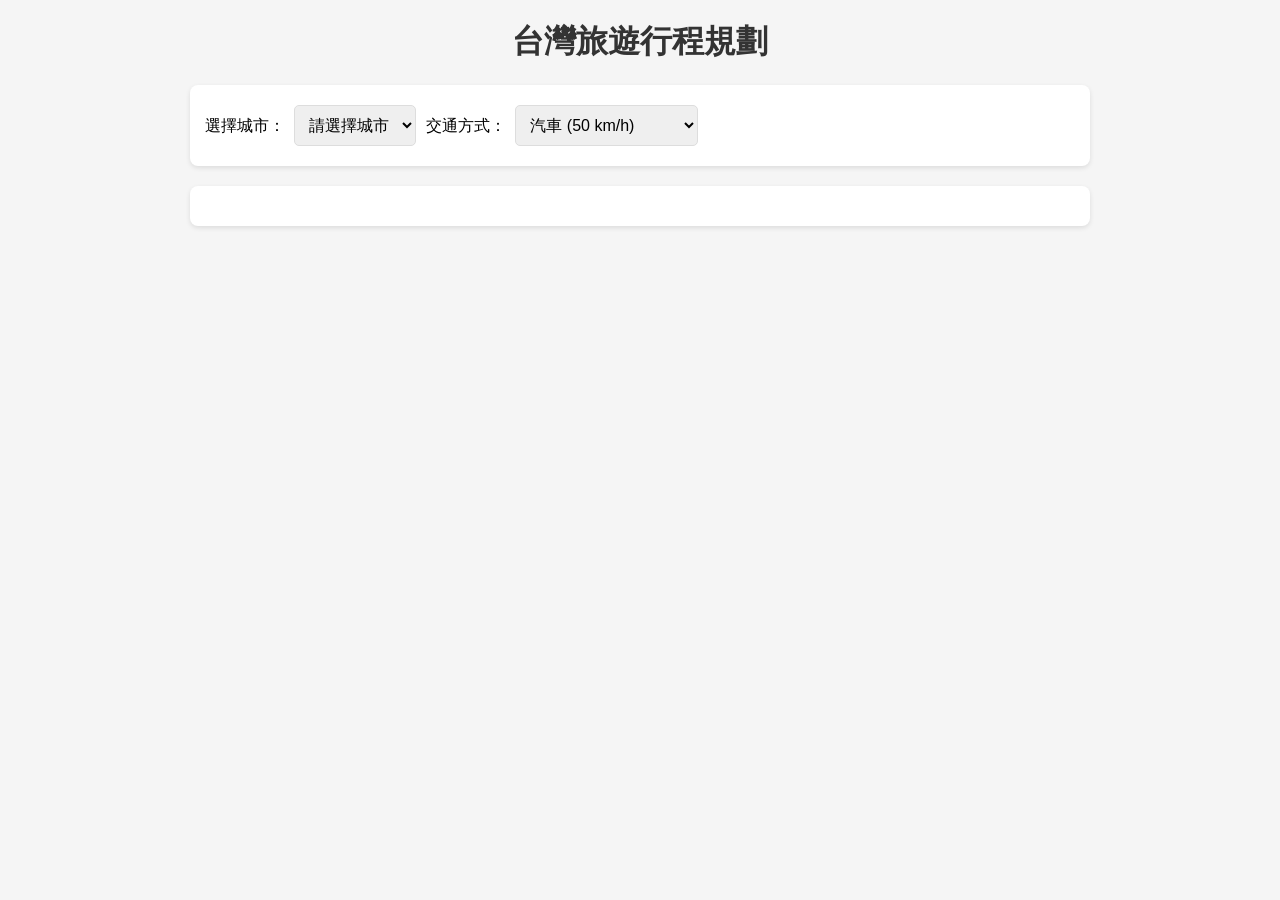
<file: index.html>
<script type="text/javascript">
        var gk_isXlsx = false;
        var gk_xlsxFileLookup = {};
        var gk_fileData = {};
        function filledCell(cell) {
          return cell !== '' && cell != null;
        }
        function loadFileData(filename) {
        if (gk_isXlsx && gk_xlsxFileLookup[filename]) {
            try {
                var workbook = XLSX.read(gk_fileData[filename], { type: 'base64' });
                var firstSheetName = workbook.SheetNames[0];
                var worksheet = workbook.Sheets[firstSheetName];

                // Convert sheet to JSON to filter blank rows
                var jsonData = XLSX.utils.sheet_to_json(worksheet, { header: 1, blankrows: false, defval: '' });
                // Filter out blank rows (rows where all cells are empty, null, or undefined)
                var filteredData = jsonData.filter(row => row.some(filledCell));

                // Heuristic to find the header row by ignoring rows with fewer filled cells than the next row
                var headerRowIndex = filteredData.findIndex((row, index) =>
                  row.filter(filledCell).length >= filteredData[index + 1]?.filter(filledCell).length
                );
                // Fallback
                if (headerRowIndex === -1 || headerRowIndex > 25) {
                  headerRowIndex = 0;
                }

                // Convert filtered JSON back to CSV
                var csv = XLSX.utils.aoa_to_sheet(filteredData.slice(headerRowIndex)); // Create a new sheet from filtered array of arrays
                csv = XLSX.utils.sheet_to_csv(csv, { header: 1 });
                return csv;
            } catch (e) {
                console.error(e);
                return "";
            }
        }
        return gk_fileData[filename] || "";
        }
        </script><!DOCTYPE html>
<html lang="zh-TW">
<head>
    <meta charset="UTF-8">
    <meta name="viewport" content="width=device-width, initial-scale=1.0">
    <title>台灣旅遊行程規劃</title>
    <link rel="stylesheet" href="styles.css">
</head>
<body>
    <h1>台灣旅遊行程規劃</h1>
    
    <div class="section">
        <label for="city-select">選擇城市：</label>
        <select id="city-select">
            <option value="">請選擇城市</option>
            <option value="taipei">台北市</option>
            <option value="newtaipei">新北市</option>
            <option value="taoyuan">桃園市</option>
            <option value="taichung">台中市</option>
            <option value="tainan">台南市</option>
            <option value="kaohsiung">高雄市</option>
            <option value="keelung">基隆市</option>
            <option value="hsinchu">新竹市</option>
            <option value="chiayi">嘉義市</option>
            <option value="yilan">宜蘭縣</option>
            <option value="hualien">花蓮縣</option>
            <option value="taitung">台東縣</option>
            <option value="penghu">澎湖縣</option>
        </select>
        <label for="transport-select">交通方式：</label>
        <select id="transport-select">
            <option value="car">汽車 (50 km/h)</option>
            <option value="public">捷運/公車 (40 km/h)</option>
            <option value="walk">步行 (5 km/h)</option>
        </select>
    </div>

    <div class="section" id="attractions-section" style="display: none;">
        <h3>選擇景點 (最多4個)</h3>
        <div id="attractions-list" class="attractions-list"></div>
        <button onclick="generateItinerary()">生成行程</button>
    </div>

    <div class="section" id="result"></div>

    <script src="script.js"></script>
</body>
</html>
</file>
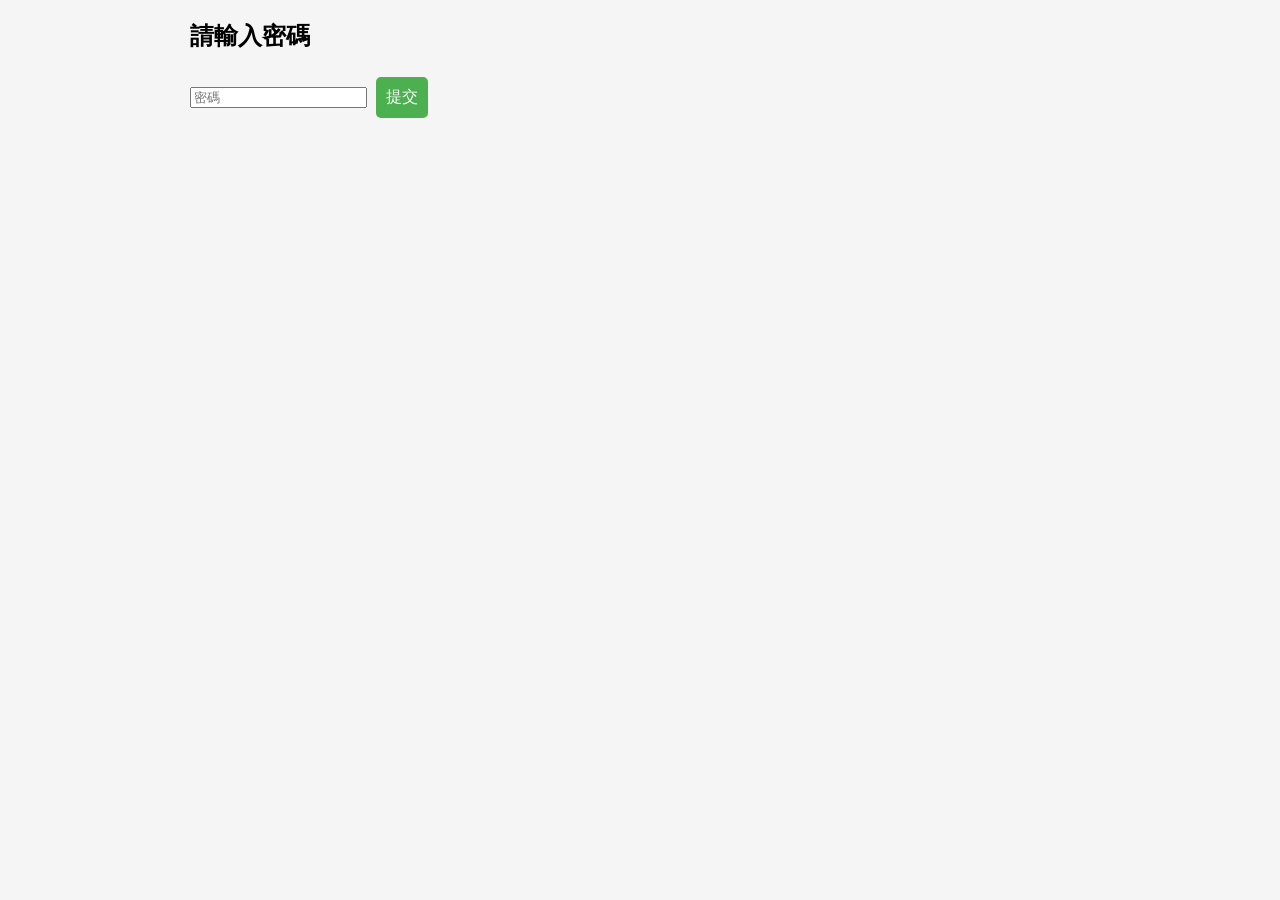
<file: index (1).html>
<script type="text/javascript">
        var gk_isXlsx = false;
        var gk_xlsxFileLookup = {};
        var gk_fileData = {};
        function filledCell(cell) {
          return cell !== '' && cell != null;
        }
        function loadFileData(filename) {
        if (gk_isXlsx && gk_xlsxFileLookup[filename]) {
            try {
                var workbook = XLSX.read(gk_fileData[filename], { type: 'base64' });
                var firstSheetName = workbook.SheetNames[0];
                var worksheet = workbook.Sheets[firstSheetName];

                // Convert sheet to JSON to filter blank rows
                var jsonData = XLSX.utils.sheet_to_json(worksheet, { header: 1, blankrows: false, defval: '' });
                // Filter out blank rows (rows where all cells are empty, null, or undefined)
                var filteredData = jsonData.filter(row => row.some(filledCell));

                // Heuristic to find the header row by ignoring rows with fewer filled cells than the next row
                var headerRowIndex = filteredData.findIndex((row, index) =>
                  row.filter(filledCell).length >= filteredData[index + 1]?.filter(filledCell).length
                );
                // Fallback
                if (headerRowIndex === -1 || headerRowIndex > 25) {
                  headerRowIndex = 0;
                }

                // Convert filtered JSON back to CSV
                var csv = XLSX.utils.aoa_to_sheet(filteredData.slice(headerRowIndex)); // Create a new sheet from filtered array of arrays
                csv = XLSX.utils.sheet_to_csv(csv, { header: 1 });
                return csv;
            } catch (e) {
                console.error(e);
                return "";
            }
        }
        return gk_fileData[filename] || "";
        }
        </script><!DOCTYPE html>
<html lang="en">
<head>
  <meta charset="UTF-8">
  <meta name="viewport" content="width=device-width, initial-scale=1.0">
  <title>Zuoye</title>
  <link rel="stylesheet" href="styles.css">
</head>
<body>
  <div id="password-container">
    <h2>請輸入密碼</h2>
    <input type="password" id="password-input" placeholder="密碼">
    <button onclick="checkPassword()">提交</button>
    <p id="error-message" style="display: none; color: red;">滾</p>
  </div>
  <div id="content" style="display: none;">
    <h1>Hello, this is my zuoye!</h1>
  </div>
  <script src="script.js"></script>
</body>
</html>
</file>
<file: styles.css>
body {
    font-family: Arial, sans-serif;
    max-width: 900px;
    margin: 0 auto;
    padding: 20px;
    background-color: #f5f5f5;
}
h1 {
    text-align: center;
    color: #333;
}
.section {
    margin: 20px 0;
    background-color: white;
    padding: 15px;
    border-radius: 8px;
    box-shadow: 0 2px 5px rgba(0,0,0,0.1);
}
select, button {
    padding: 10px;
    font-size: 16px;
    border-radius: 5px;
    border: 1px solid #ddd;
    margin: 5px;
}
button {
    background-color: #4CAF50;
    color: white;
    cursor: pointer;
    border: none;
}
button:hover {
    background-color: #45a049;
}
.attractions-list {
    column-count: 2;
    margin: 10px 0;
}
.checkbox-item {
    margin: 8px 0;
}
#result {
    background-color: #fff;
    padding: 20px;
}
#result h3 {
    color: #4CAF50;
}
#result ul {
    list-style: none;
    padding: 0;
}
#result li {
    margin: 15px 0;
    padding: 10px;
    background-color: #f9f9f9;
    border-left: 4px solid #4CAF50;
    display: flex;
    align-items: center;
}
#result img {
    width: 100px;
    height: 100px;
    object-fit: cover;
    margin-right: 15px;
    border-radius: 5px;
}
</file>
